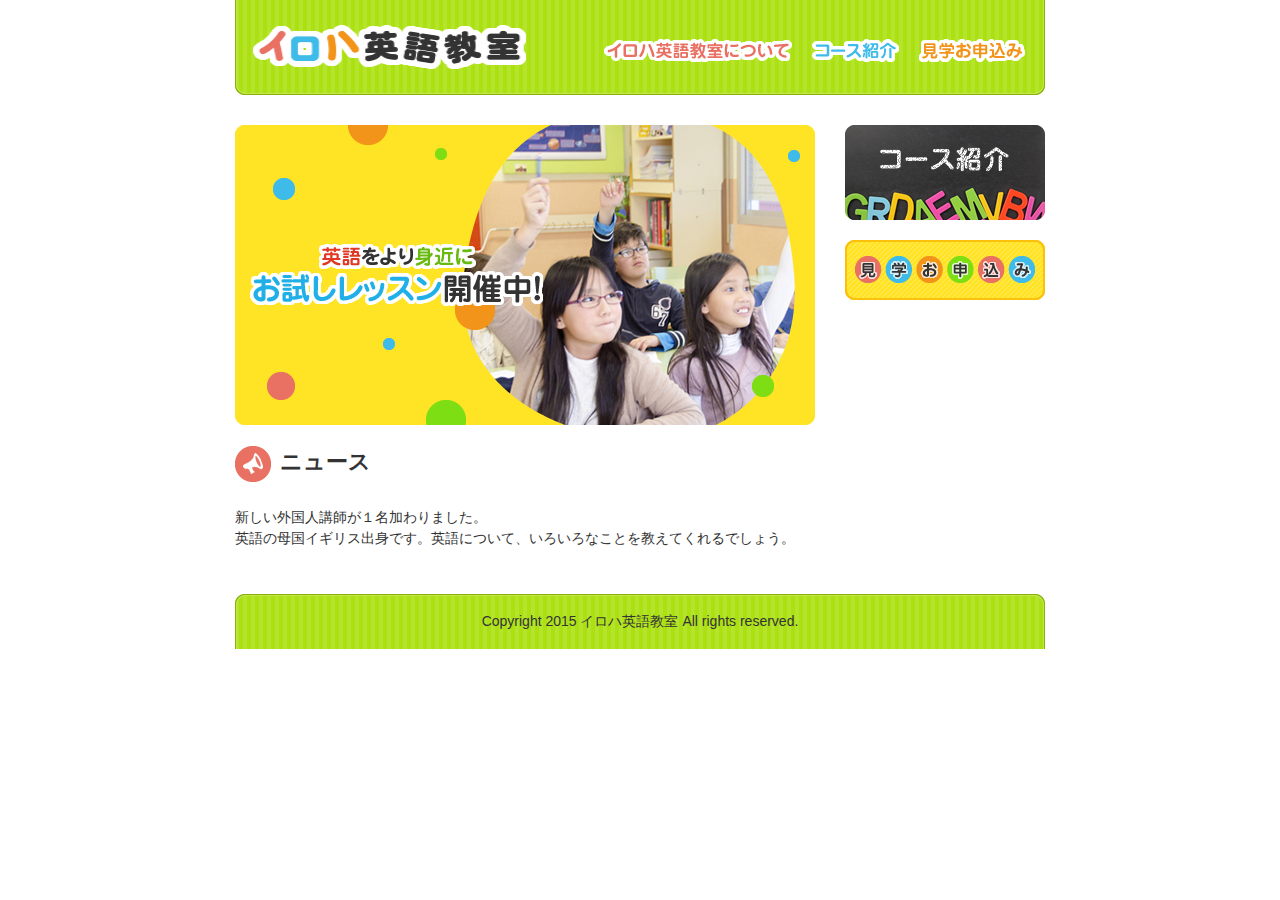
<file: index.html>
﻿<!DOCTYPE html>
<html lang="ja">
<head>
<meta charset="utf-8">
<title>イロハ英語教室</title>
<link rel="stylesheet" href="css/style.css">
</head>

<body>
<header>
	<h1><img src="images/logo.png" width="273" height="44" alt="イロハ英語教室"></h1>
	<nav>
		<ul>
			<li><a href="iroha.html"><img src="images/navigation1.png" width="188" height="23" alt="イロハ英語教室について"></a></li>
			<li><a href="course.html"><img src="images/navigation2.png" width="87" height="23" alt="コース紹介"></a></li>
			<li><a href="visit.html"><img src="images/navigation3.png" width="106" height="23" alt="見学お申込み"></a></li>
		</ul>
	</nav>
</header>
<div id="contents">
	<div id="main">
		<p><img src="images/top_image.jpg" width="580" height="300" alt="英語をより身近に。お試しレッスン開催中"></p>
		<section>
			<h2>ニュース</h2>
			<p>新しい外国人講師が１名加わりました。<br>英語の母国イギリス出身です。英語について、いろいろなことを教えてくれるでしょう。</p>
		</section>
	</div>
	<div id="sub">
		<aside>
			<ul>
				<li><a href="course.html"><img src="images/banner1.png" width="200" height="95" alt="コース紹介"></a></li>
				<li><a href="visit.html"><img src="images/banner2.png" width="200" height="60" alt="見学お申込み"></a></li>
			</ul>
		</aside>
	</div>
</div>
<footer>
	<p><small>Copyright 2015 イロハ英語教室 All rights reserved.</small></p>
</footer>
</body>
</html>
</file>
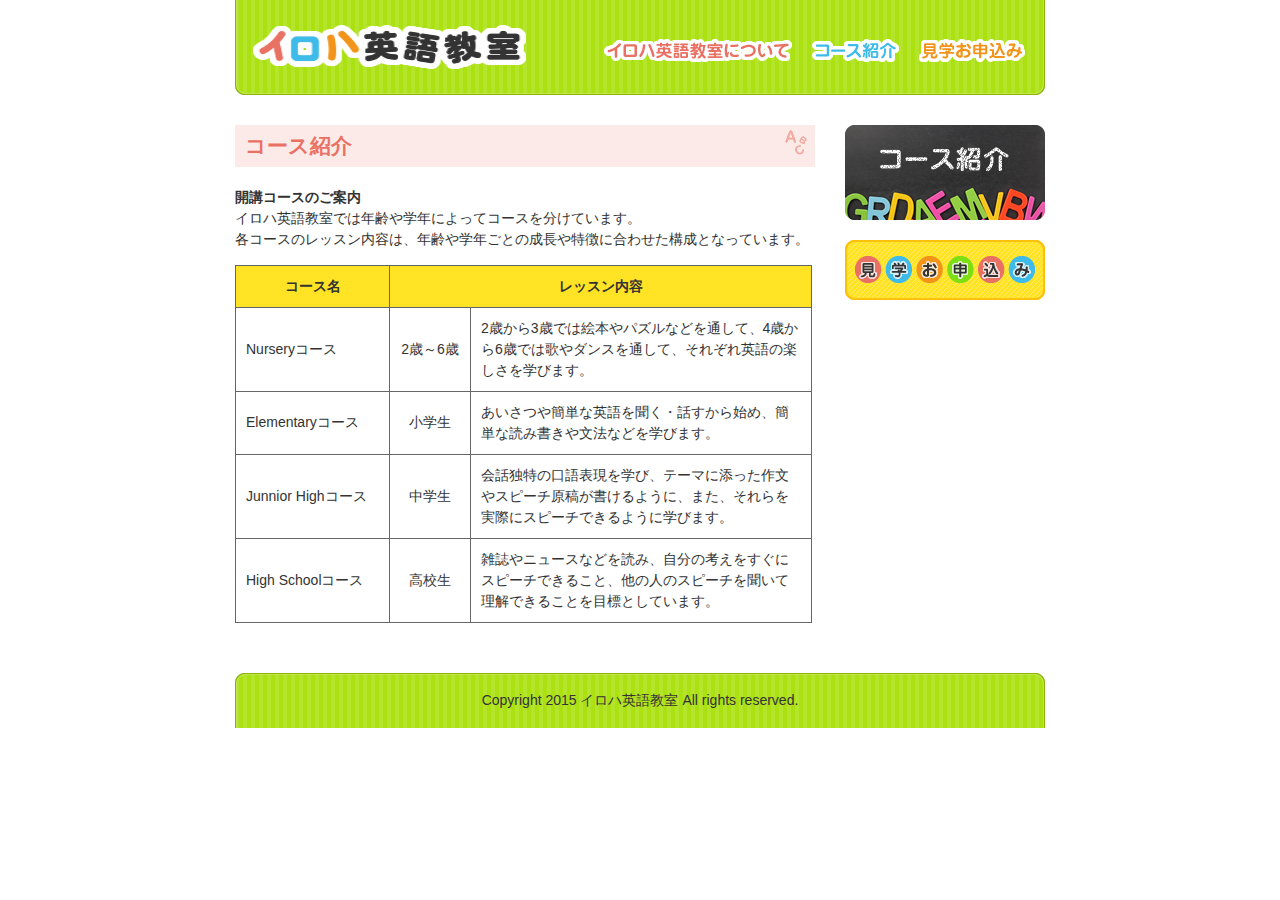
<file: course.html>
﻿<!DOCTYPE html>
<html lang="ja">
<head>
<meta charset="utf-8">
<title>コース紹介 : イロハ英語教室</title>
<link rel="stylesheet" href="css/style.css">
</head>

<body>
<header>
	<h1><a href="index.html"><img src="images/logo.png" width="273" height="44" alt="イロハ英語教室"></a></h1>
	<nav>
		<ul>
			<li><a href="iroha.html"><img src="images/navigation1.png" width="188" height="23" alt="イロハ英語教室について"></a></li>
			<li><a href="course.html"><img src="images/navigation2.png" width="87" height="23" alt="コース紹介"></a></li>
			<li><a href="visit.html"><img src="images/navigation3.png" width="106" height="23" alt="見学お申込み"></a></li>
		</ul>
	</nav>
</header>
<div id="contents">
	<div id="main">
		<article>
			<h1>コース紹介</h1>
			<table>
				<caption><strong>開講コースのご案内</strong><p>イロハ英語教室では年齢や学年によってコースを分けています。<br>各コースのレッスン内容は、年齢や学年ごとの成長や特徴に合わせた構成となっています。</p></caption>
				<tr>
					<th scope="col">コース名</th>
					<th scope="colgroup" colspan="2">レッスン内容</th>
				</tr>
				<tr>
					<td>Nurseryコース</td>
					<td class="target">2歳～6歳</td>
					<td class="learning">2歳から3歳では絵本やパズルなどを通して、4歳から6歳では歌やダンスを通して、それぞれ英語の楽しさを学びます。</td>
				</tr>
				<tr>
					<td>Elementaryコース</td>
					<td class="target">小学生</td>
					<td class="learning">あいさつや簡単な英語を聞く・話すから始め、簡単な読み書きや文法などを学びます。</td>
				</tr>
				<tr>
					<td>Junnior Highコース</td>
					<td class="target">中学生</td>
					<td class="learning">会話独特の口語表現を学び、テーマに添った作文やスピーチ原稿が書けるように、また、それらを実際にスピーチできるように学びます。</td>
				</tr>
				<tr>
					<td>High Schoolコース</td>
					<td class="target">高校生</td>
					<td class="learning">雑誌やニュースなどを読み、自分の考えをすぐにスピーチできること、他の人のスピーチを聞いて理解できることを目標としています。</td>
				</tr>
			</table>
		</article>
	</div>
	<div id="sub">
		<aside>
			<ul>
				<li><a href="course.html"><img src="images/banner1.png" width="200" height="95" alt="コース紹介"></a></li>
				<li><a href="visit.html"><img src="images/banner2.png" width="200" height="60" alt="見学お申込み"></a></li>
			</ul>
		</aside>
	</div>
</div>
<footer>
	<p><small>Copyright 2015 イロハ英語教室 All rights reserved.</small></p>
</footer>
</body>
</html>
</file>
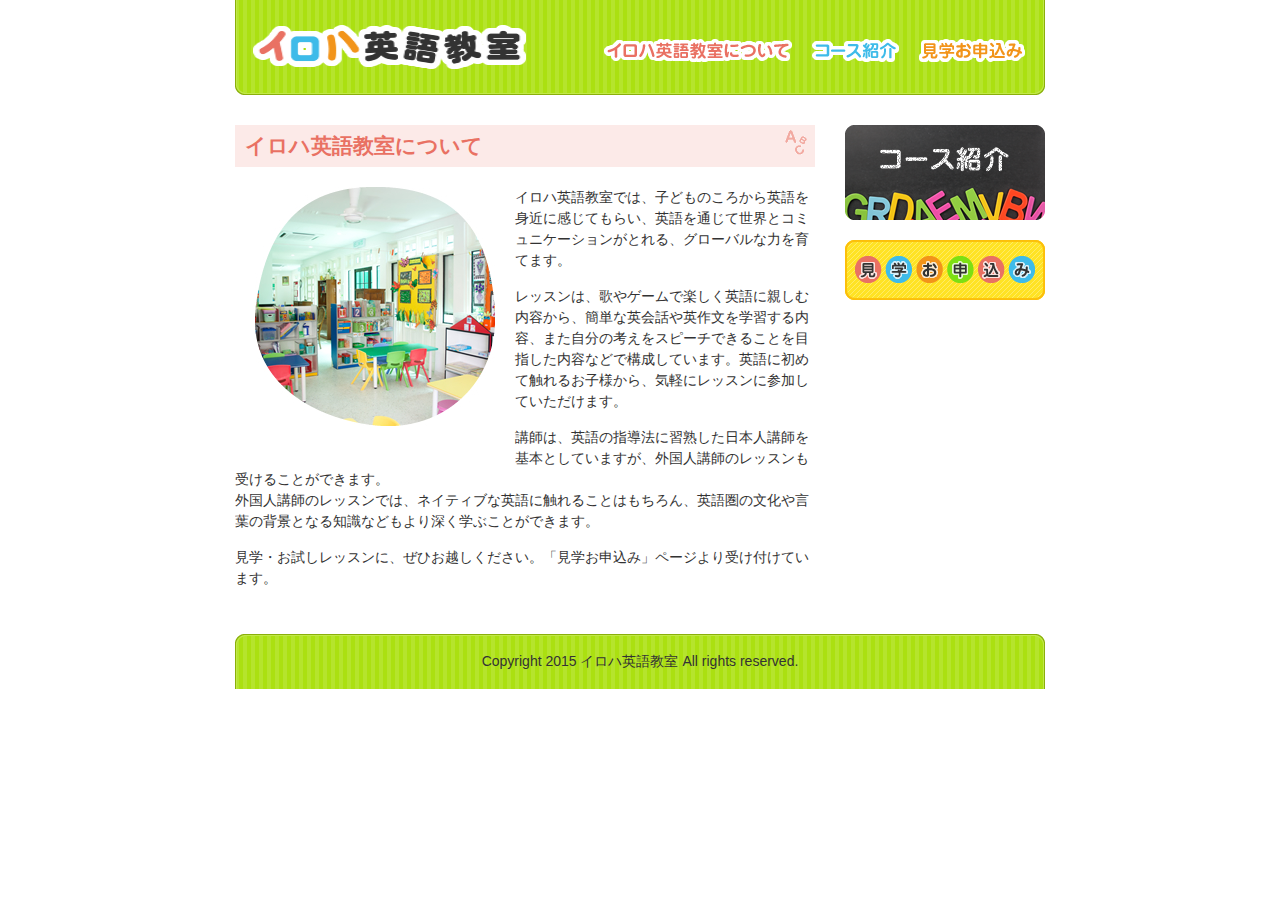
<file: iroha.html>
﻿<!DOCTYPE html>
<html lang="ja">
<head>
<meta charset="utf-8">
<title>イロハ英語教室について : イロハ英語教室</title>
<link rel="stylesheet" href="css/style.css">
</head>

<body>
<header>
	<h1><a href="index.html"><img src="images/logo.png" width="273" height="44" alt="イロハ英語教室"></a></h1>
	<nav>
		<ul>
			<li><a href="iroha.html"><img src="images/navigation1.png" width="188" height="23" alt="イロハ英語教室について"></a></li>
			<li><a href="course.html"><img src="images/navigation2.png" width="87" height="23" alt="コース紹介"></a></li>
			<li><a href="visit.html"><img src="images/navigation3.png" width="106" height="23" alt="見学お申込み"></a></li>
		</ul>
	</nav>
</header>
<div id="contents">
	<div id="main">
		<article>
			<h1>イロハ英語教室について</h1>
			<p><img src="images/picture_iroha.jpg" width="240" height="239" alt="" class="picture_left">イロハ英語教室では、子どものころから英語を身近に感じてもらい、英語を通じて世界とコミュニケーションがとれる、グローバルな力を育てます。</p>
			<p>レッスンは、歌やゲームで楽しく英語に親しむ内容から、簡単な英会話や英作文を学習する内容、また自分の考えをスピーチできることを目指した内容などで構成しています。英語に初めて触れるお子様から、気軽にレッスンに参加していただけます。</p>
			<p>講師は、英語の指導法に習熟した日本人講師を基本としていますが、外国人講師のレッスンも受けることができます。<br>
			外国人講師のレッスンでは、ネイティブな英語に触れることはもちろん、英語圏の文化や言葉の背景となる知識などもより深く学ぶことができます。</p>
			<p>見学・お試しレッスンに、ぜひお越しください。「見学お申込み」ページより受け付けています。</p>
		</article>
	</div>
	<div id="sub">
		<aside>
			<ul>
				<li><a href="course.html"><img src="images/banner1.png" width="200" height="95" alt="コース紹介"></a></li>
				<li><a href="visit.html"><img src="images/banner2.png" width="200" height="60" alt="見学お申込み"></a></li>
			</ul>
		</aside>
	</div>
</div>
<footer>
	<p><small>Copyright 2015 イロハ英語教室 All rights reserved.</small></p>
</footer>
</body>
</html>
</file>
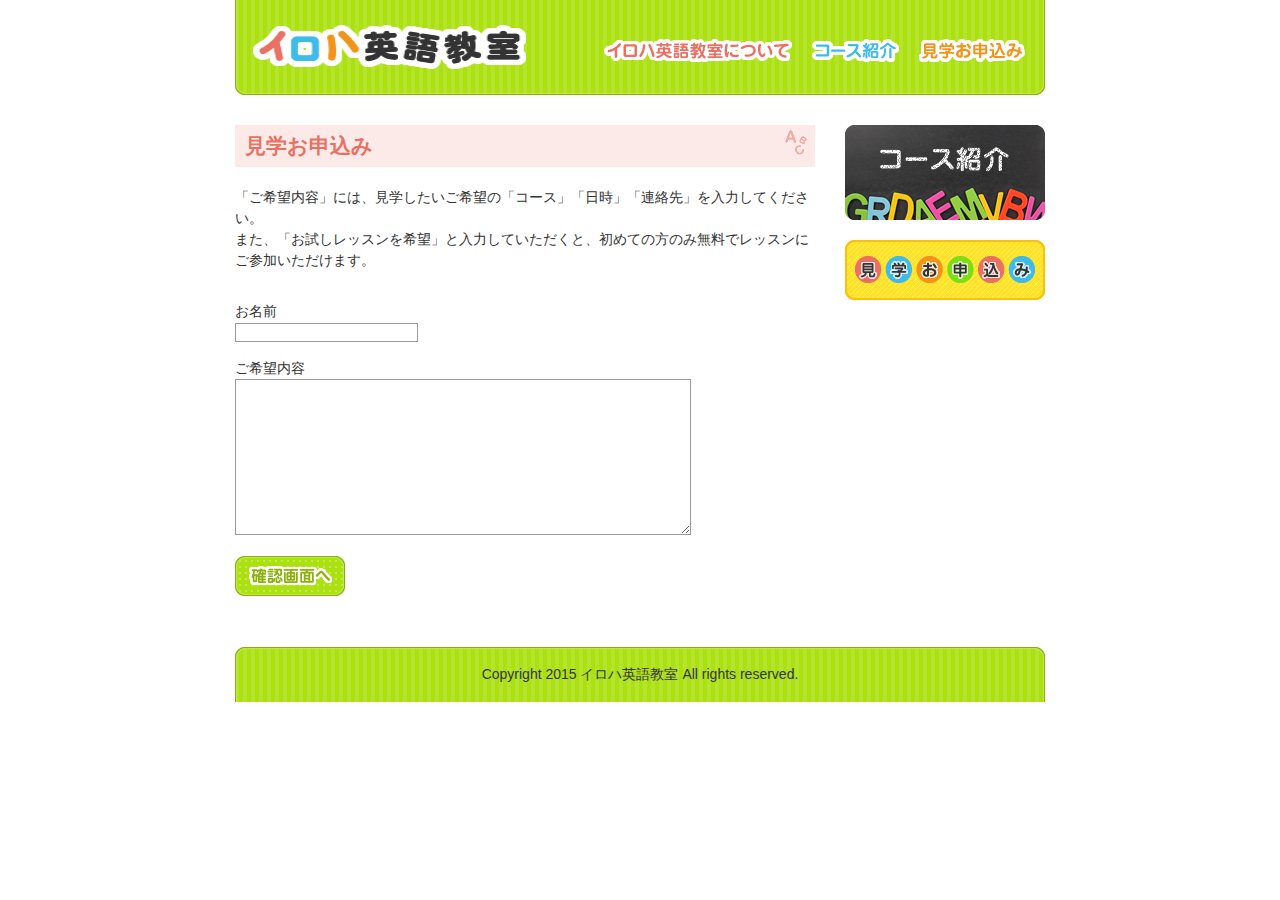
<file: visit.html>
﻿<!DOCTYPE html>
<html lang="ja">
<head>
<meta charset="utf-8">
<title>見学お申込み : イロハ英語教室</title>
<link rel="stylesheet" href="css/style.css">
</head>

<body>
<header>
	<h1><a href="index.html"><img src="images/logo.png" width="273" height="44" alt="イロハ英語教室"></a></h1>
	<nav>
		<ul>
			<li><a href="iroha.html"><img src="images/navigation1.png" width="188" height="23" alt="イロハ英語教室について"></a></li>
			<li><a href="course.html"><img src="images/navigation2.png" width="87" height="23" alt="コース紹介"></a></li>
			<li><a href="visit.html"><img src="images/navigation3.png" width="106" height="23" alt="見学お申込み"></a></li>
		</ul>
	</nav>
</header>
<div id="contents">
	<div id="main">
		<article>
			<h1>見学お申込み</h1>
			<p>「ご希望内容」には、見学したいご希望の「コース」「日時」「連絡先」を入力してください。<br>
			また、「お試しレッスンを希望」と入力していただくと、初めての方のみ無料でレッスンにご参加いただけます。</p>
			<form action="#">
				<p><label>お名前<br>
				<input type="text" name="name" id="name"></label></p>
				<p><label>ご希望内容<br>
				<textarea name="request" id="request"></textarea></label></p>
				<p><input type="image" src="images/button_visit.png" alt="確認画面へ"></p>
			</form>
		</article>
	</div>
	<div id="sub">
		<aside>
			<ul>
				<li><a href="course.html"><img src="images/banner1.png" width="200" height="95" alt="コース紹介"></a></li>
				<li><a href="visit.html"><img src="images/banner2.png" width="200" height="60" alt="見学お申込み"></a></li>
			</ul>
		</aside>
	</div>
</div>
<footer>
	<p><small>Copyright 2015 イロハ英語教室 All rights reserved.</small></p>
</footer>
</body>
</html>
</file>
<file: css/style.css>
﻿@charset "utf-8";

/* 基本レイアウト ここから↓ */
@import url(common.css);
header {
	width: 810px;
	height: 95px;
	margin: 0 auto 30px auto;
	position: relative;
	overflow: hidden;
}
header h1 {
	margin: 25px 0 25px 18px;
	float: left;
	position: absolute;
}
nav {
	margin: 25px 0 25px 25px;
	float: right;
}
nav ul {
	list-style-type: none;
	padding: 0;
	overflow: hidden;
}
nav ul li {
	margin-right: 20px;
	float: left;
}
nav ul li a:hover {
	opacity: 0.8;
}
footer {
	width: 810px;
	height: 55px;
	margin: 0 auto 0 auto;
	background-image: url(../images/footer.png);
	background-repeat: no-repeat;
	background-position: left top;
}
footer p {
	margin-bottom: 0;
	padding: 17px 0 17px 0;
	text-align: center;
}
footer small {
	font-size: 100%;
}
#main h1 {
	margin: 0 0 20px 0;
	padding: 5px 35px 5px 10px;
	background-image: url(../images/h1_right.gif);
	background-repeat: no-repeat;
	background-position: 550px 5px;
	background-color: #fceae8;
	font-size: 150%;
	color: #e97163;
}
/* 基本レイアウト ここまで↑ */

/* 「イロハ英語教室について」ページ ここから↓ */
.picture_left {
	margin: 0 20px 40px 20px;
	float: left;
}
/* 「イロハ英語教室について」ページ ここまで↑ */

/* 「コース紹介」ページ ここから↓ */
table {
	width: 577px;
	margin-bottom: 20px;
	border-collapse: collapse;
}
table caption {
	overflow: hidden;
	text-align: left;
}
table th, table td {
	padding: 10px;
	border: 1px solid #666666;
}
table th {
	background-color: #ffe324;
}
table td.target {
	width: 60px;
	text-align: center;
}
table td.learning {
	width: 320px;
}
/* 「コース紹介」ページ ここまで↑ */

/* 「見学お申込み」ページ ここから↓ */
form {
	margin-top: 30px;
}
input#name, textarea#request {
	border: 1px solid #999999;
}
textarea#request {
	width: 450px;
	height: 150px;
	overflow: scroll;
}
/* 「見学お申込み」ページ ここまで↑ */
</file>
